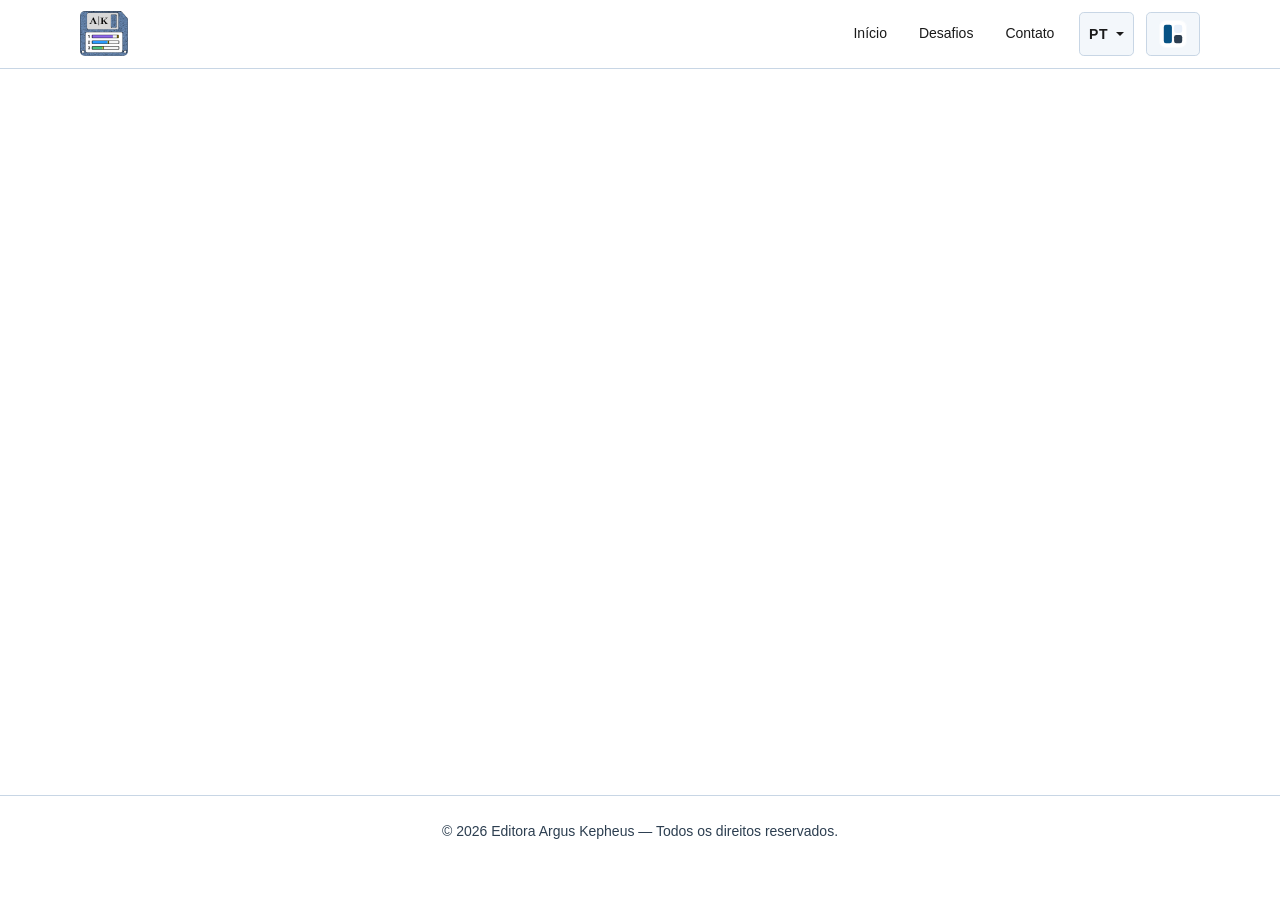
<file: index.html>
<!DOCTYPE html>
<html lang="pt-BR"> <!-- Updated dynamically at runtime -->
    <head>
        <meta charset="UTF-8">
        <meta name="viewport" content="width=device-width, initial-scale=1.0, viewport-fit=cover">
        <title>A|K</title> <!-- Replaced dynamically at runtime -->

        <!-- Favicons -->
        <link rel="icon" href="images/favicon.ico?v=20260930-3" sizes="any">
        <link rel="icon" type="image/png" sizes="32x32" href="images/favicon-32.png?v=20260930-3">
        <link rel="icon" type="image/png" sizes="192x192" href="images/favicon-192.png?v=20260930-3">
        <link rel="apple-touch-icon" sizes="180x180" href="images/apple-touch-icon.png?v=20260930-3">

        <!-- PWA manifest ("Add to Home Screen") -->
        <link rel="manifest" href="manifest.json">
        <meta name="theme-color" content="#075284">

        <!-- Warm up the contact form's endpoints ahead of submit (DNS + TLS
             handshake only; no request is sent until the user submits). -->
        <link rel="preconnect" href="https://formspree.io" crossorigin>
        <link rel="dns-prefetch" href="https://formspree.io">
        <link rel="preconnect" href="https://forminit.com" crossorigin>
        <link rel="dns-prefetch" href="https://forminit.com">

        <!-- Page styles -->
        <link rel="stylesheet" href="assets/style-MDHGEJQD.css">
        
        <!-- SEO metadata -->
        <meta name="description" content="Portal público de competições acadêmicas organizadas pela Editora Argus Kepheus, com foco em computação científica reprodutível."> <!-- Extended dynamically at runtime -->
        <meta property="og:title" content="Argus Kepheus — Competições Computacionais"> <!-- Social sharing title -->
        <meta property="og:description" content="Desafios reprodutíveis de computação científica, precisão numérica e desempenho."> <!-- Extended dynamically at runtime -->
        <meta property="og:type" content="website">
        <meta property="og:url" content="https://cps.arguskepheus.com.br/">
        <meta property="og:site_name" content="Argus Kepheus Competitions">
        <meta property="og:locale" content="pt_BR">
        <meta property="og:image" content="https://cps.arguskepheus.com.br/og-competitions.png">
        <meta property="og:image:secure_url" content="https://cps.arguskepheus.com.br/og-competitions.png">
        <meta property="og:image:type" content="image/png">
        <meta property="og:image:width" content="400">
        <meta property="og:image:height" content="384">
        <meta property="og:image:alt" content="Disquete azul translúcido com as iniciais AK e três barras de progresso coloridas.">
        <meta name="twitter:card" content="summary">
        <meta name="twitter:title" content="Argus Kepheus — Competições Computacionais">
        <meta name="twitter:description" content="Desafios reprodutíveis de computação científica, precisão numérica e desempenho.">
        <meta name="twitter:image" content="https://cps.arguskepheus.com.br/og-competitions.png">
        <meta name="twitter:image:alt" content="Disquete azul translúcido com as iniciais AK e três barras de progresso coloridas.">
        <link rel="canonical" href="https://cps.arguskepheus.com.br/"> <!-- Updated dynamically at runtime -->
        <meta http-equiv="Content-Security-Policy" content="default-src 'self'; script-src 'self'; style-src 'self'; img-src 'self' data:; connect-src 'self' https://formspree.io https://forminit.com; form-action 'self' https://formspree.io https://forminit.com; worker-src 'self'; base-uri 'self'; object-src 'none';">
    </head>

    <body id="top">
        <a href="#main-content" class="skip-link" data-i18n="aria.skipToContent">Pular para o conteúdo</a>

        <!-- Dynamic header mount point -->
        <div id="header-placeholder"></div>

        <!-- Main page content -->
        <main class="content" id="main-content">
            <!-- Loading indicator -->
            <div class="loading" id="loading-indicator" data-i18n="ui.loading">Carregando...</div>
        </main>

        <!-- Dynamic footer mount point -->
        <div id="footer-placeholder"></div>

        <!-- Component bootstrap -->
        <script type="module" src="assets/app-AHIV7DQA.js"></script>
        
        <!-- Main module script -->
        <script type="module" src="assets/app-7JD342QN.js"></script>
    </body>
</html>
</file>
<file: assets/style-MDHGEJQD.css>
:root,:root[data-palette=light]{color-scheme:light;--color-background: #ffffff;--color-surface: #f3f7fb;--color-surface-muted: #e8f0fa;--color-text-primary: #1a1a1a;--color-text-secondary: #2c3e50;--color-primary: #075284;--color-primary-hover: #063f66;--color-on-primary: #ffffff;--color-border: #c8d6e5;--color-shadow: rgba(2, 35, 66, .16);--color-link: #0044cc;--color-link-hover: #002288;--color-danger: #c62828;--color-danger-surface: #ffebee;--color-danger-border: #ffcdd2;--color-info: #245ba7;--color-success: #257a4a;--console-background: #f6f8fb;--console-surface: #ffffff;--console-foreground: #10202e;--console-muted: #56697a;--console-green: #257a4a;--console-cyan: #075284;--console-blue: #0044cc;--console-yellow: #8a5a00;--console-red: #b3261e;--console-magenta: #6f42a6;--console-border: #b9cddc}:root[data-palette=dark]{color-scheme:dark;--color-background: #121212;--color-surface: #1d2630;--color-surface-muted: #243241;--color-text-primary: #f2f5f7;--color-text-secondary: #cbd7e3;--color-primary: #2f6ea6;--color-primary-hover: #3f82bf;--color-on-primary: #ffffff;--color-border: #3a4a5a;--color-shadow: rgba(0, 0, 0, .45);--color-link: #ffd966;--color-link-hover: #ffe799;--color-danger: #ffb4ab;--color-danger-surface: #3b1512;--color-danger-border: #7c2f29;--color-info: #8ecaff;--color-success: #7edba5;--console-background: #0f1419;--console-surface: #151b22;--console-foreground: #f2f5f7;--console-muted: #9eabb8;--console-green: #7edba5;--console-cyan: #8ecaff;--console-blue: #79c0ff;--console-yellow: #ffd966;--console-red: #ffb4ab;--console-magenta: #d2a8ff;--console-border: #3a4a5a}@media(forced-colors:active){:root,:root[data-palette]{--color-background: Canvas;--color-surface: Canvas;--color-surface-muted: ButtonFace;--color-text-primary: CanvasText;--color-text-secondary: CanvasText;--color-primary: Highlight;--color-primary-hover: Highlight;--color-on-primary: HighlightText;--color-border: ButtonBorder;--color-shadow: transparent;--color-link: LinkText;--color-link-hover: LinkText;--color-danger: Mark;--color-danger-surface: Canvas;--color-danger-border: Mark;--color-info: Highlight;--color-success: Highlight;--console-background: Canvas;--console-surface: Canvas;--console-foreground: CanvasText;--console-muted: CanvasText;--console-green: CanvasText;--console-cyan: CanvasText;--console-blue: LinkText;--console-yellow: CanvasText;--console-red: Mark;--console-magenta: CanvasText;--console-border: ButtonBorder}}:root{--cor-primaria: var(--color-primary);--cor-secundaria: var(--color-text-secondary);--cor-hover: var(--color-surface-muted);--cor-hover-light: var(--color-surface);--cor-hover-dark: var(--color-primary-hover);--cor-ativa: var(--color-primary);--cor-texto: var(--color-text-primary);--cor-fundo: var(--color-background);--cor-destaque: var(--color-primary-hover);--cor-link: var(--color-link);--cor-link-hover: var(--color-link-hover);--cor-branco: var(--color-on-primary);--cor-texto-claro: var(--color-on-primary);--cor-shadow: var(--color-shadow);--cor-borda: var(--color-border);--fonte-base: 1.75rem;--fonte-pequena: 1.4rem;--fonte-media: 1.8rem;--fonte-grande: 2.4rem;--fonte-serifa: "AK Serif", "CMU Serif", "Latin Modern Roman", "Noto Serif", "Times New Roman", serif;--fonte-sans: "AK Sans", "CMU Sans Serif", "Latin Modern Sans", "Noto Sans", "Helvetica Neue", Arial, sans-serif;--fonte-console: "Cascadia Mono", "Cascadia Code", "JetBrains Mono", "SFMono-Regular", Consolas, "Liberation Mono", monospace;--fonte-primaria: var(--fonte-serifa);--fonte-secundaria: var(--fonte-sans);--largura-texto: 72ch;--espacamento-base: 1rem;--espacamento-pequeno: .3rem;--espacamento-grande: 2rem;--transicao-rapida: .2s ease-in-out}*{margin:0%;padding:0;box-sizing:border-box;border:0 solid transparent}html{font-size:80%;scroll-behavior:smooth;-webkit-text-size-adjust:100%}body{font-size:var(--fonte-base);line-height:1.6;background-color:var(--cor-fundo);color:var(--cor-texto);font-family:var(--fonte-primaria);min-height:100vh;display:flex;flex-direction:column;margin:0;padding:0}@media(hover:hover){a:hover{text-decoration:underline}}body{font-family:var(--fonte-primaria);font-size:var(--fonte-base);line-height:1.62;font-kerning:normal;font-feature-settings:"kern","liga";text-rendering:optimizeLegibility}h1,h2,h3{color:var(--color-text-primary);font-family:var(--fonte-serifa);font-weight:700;margin-bottom:var(--espacamento-base);line-height:1.18;overflow-wrap:break-word;text-wrap:balance}h1{font-size:clamp(3rem,5vw,4.8rem)}h2{font-size:clamp(2.3rem,3vw,3.1rem)}h3{font-size:2.05rem}p,li{margin-bottom:var(--espacamento-base);overflow-wrap:break-word}.site-nav,button,input,textarea,select,.btn,.field-hint,.form-status{font-family:var(--fonte-sans)}code,pre,kbd,samp,.console-panel,.machine-value,.file-input-filename{font-family:var(--fonte-console);font-variant-ligatures:none}code{padding:.08em .3em;border:1px solid var(--console-border);border-radius:3px;background:var(--console-background);color:var(--console-foreground)}pre{overflow-x:auto;padding:1rem;border:1px solid var(--console-border);border-radius:4px;background:var(--console-background);color:var(--console-foreground)}pre code{padding:0;border:0;background:transparent}a{color:var(--cor-link);text-decoration-thickness:1px;text-underline-offset:.18em;transition:color var(--transicao-rapida)}a:hover{color:var(--cor-link-hover)}strong,b{font-weight:700}em,i{font-style:italic}.inline-code{padding:.08em .32em;border:1px solid color-mix(in srgb,var(--color-border) 72%,transparent);border-radius:.24em;background:var(--console-surface);color:var(--console-foreground);font-family:var(--fonte-console);font-size:.92em;white-space:break-spaces}.inline-math{display:inline-block;margin-inline:.08em;color:var(--color-text-primary);font-family:var(--fonte-serifa);font-size:1.04em;vertical-align:-.08em}.public-note{margin:1.2rem 0;padding:.9rem 1.1rem;border-inline-start:3px solid var(--console-cyan);background:var(--color-surface-muted);color:var(--color-text-secondary)}.public-note p{margin:0}q{quotes:"\201c" "\201d" "\2018" "\2019"}.site-header{background-color:var(--cor-primaria);color:var(--cor-branco);padding:var(--espacamento-pequeno) var(--espacamento-base);padding-top:calc(var(--espacamento-pequeno) + env(safe-area-inset-top,0px));padding-left:calc(var(--espacamento-base) + env(safe-area-inset-left,0px));padding-right:calc(var(--espacamento-base) + env(safe-area-inset-right,0px));position:fixed;top:0;inset-inline:0;z-index:1000;box-shadow:0 2px 4px var(--cor-shadow)}.header-content{width:100%;max-width:1680px;margin:0 auto;padding:0 var(--espacamento-base);display:grid;grid-template-columns:1fr auto auto;align-items:center;gap:var(--espacamento-base)}@media(max-width:768px){.header-content{grid-template-columns:auto minmax(0,1fr) auto auto}.hamburger{grid-column:1;grid-row:1}.lang-switcher{grid-column:3;grid-row:1}.palette-switcher{grid-column:4;grid-row:1}.site-nav{grid-column:1 / -1;grid-row:2;width:100%}.site-nav ul.show{display:flex;flex-direction:column;width:100%;background-color:var(--cor-primaria);position:absolute;top:100%;inset-inline-start:0;z-index:100;padding:var(--espacamento-base);padding-left:calc(var(--espacamento-base) + env(safe-area-inset-left,0px));padding-right:calc(var(--espacamento-base) + env(safe-area-inset-right,0px));padding-bottom:calc(var(--espacamento-base) + env(safe-area-inset-bottom,0px));box-shadow:0 4px 6px var(--cor-shadow)}}.hidden{display:none}.site-nav ul{display:flex;list-style:none;margin-top:12px;gap:var(--espacamento-base);flex-wrap:wrap;justify-content:end;align-items:flex-start}.site-nav ul li a,.nav-link{background:var(--cor-ativa);color:var(--cor-branco);text-decoration:none;padding:var(--espacamento-pequeno) var(--espacamento-base);border-radius:4px;transition:background-color var(--transicao-rapida);will-change:background-color}.site-nav ul li a:hover,.nav-link:hover{background-color:var(--cor-hover-dark)}.site-nav ul li a.active,.nav-link.active{background-color:var(--cor-destaque)}.hamburger{display:none;cursor:pointer;background:none;border:none;color:var(--cor-branco);font-size:var(--fonte-grande);padding:var(--espacamento-pequeno)}.publicacoes-page .publications-list{margin-top:var(--espacamento-grande)}.publication-filters{margin-top:var(--espacamento-grande);margin-bottom:var(--espacamento-base)}.publication-filter-title{font-size:var(--fonte-media);margin-bottom:var(--espacamento-pequeno)}.publication-filter-options{display:flex;flex-wrap:wrap;gap:var(--espacamento-pequeno)}.publication-filter-options .filter-btn{border:1px solid var(--color-border);border-radius:4px;padding:.45rem .8rem;background-color:var(--color-surface);color:var(--color-text-primary);cursor:pointer}.publication-filter-options .filter-btn.active,.publication-filter-options .filter-btn[aria-pressed=true]{border-color:var(--color-primary);background-color:var(--color-primary);color:var(--color-on-primary)}.project-filters{margin-top:var(--espacamento-grande);margin-bottom:var(--espacamento-base)}.project-filter-title{font-size:var(--fonte-media);margin-bottom:var(--espacamento-pequeno)}.project-filter-options{display:flex;flex-wrap:wrap;gap:var(--espacamento-pequeno)}.project-filter-options .filter-btn{border:1px solid var(--color-border);border-radius:4px;padding:.45rem .8rem;background-color:var(--color-surface);color:var(--color-text-primary);cursor:pointer}.project-filter-options .filter-btn.active,.project-filter-options .filter-btn[aria-pressed=true]{border-color:var(--color-primary);background-color:var(--color-primary);color:var(--color-on-primary)}.project-detail-back{margin-bottom:var(--espacamento-base)}.project-detail-section{margin-top:var(--espacamento-base)}.publication-item{margin-bottom:var(--espacamento-grande);padding-bottom:var(--espacamento-base);border-bottom:1px solid var(--color-border)}.publication-meta{font-style:italic;color:var(--cor-secundaria);margin-bottom:var(--espacamento-pequeno)}.publication-identifiers{color:var(--color-text-secondary);margin-bottom:var(--espacamento-pequeno);font-size:.95rem}.publication-authors{font-weight:700;margin-bottom:var(--espacamento-pequeno)}.expand-button{margin-top:var(--espacamento-pequeno)}.contato-page .contact-info,.contato-page .contact-forms{margin-top:var(--espacamento-grande);margin-bottom:var(--espacamento-grande)}.contact-section{border:1px solid var(--color-border);border-radius:4px;margin-bottom:var(--espacamento-base);background-color:var(--color-surface)}.contact-section summary{cursor:pointer;padding:var(--espacamento-base);font-weight:700;font-size:1.2rem;color:var(--color-text-primary);list-style:none;display:flex;align-items:center;justify-content:space-between;transition:background-color var(--transicao-rapida)}.contact-section summary::-webkit-details-marker{display:none}.contact-section summary:after{content:"+";font-size:1.6rem;line-height:1;color:var(--color-primary);transition:transform var(--transicao-rapida)}.contact-section[open] summary:after{transform:rotate(45deg)}.contact-section summary:hover{background-color:var(--color-surface-muted)}.contact-section summary:focus-visible{outline:3px solid var(--cor-ativa);outline-offset:-3px}.contact-section .contact-form{padding:0 var(--espacamento-base) var(--espacamento-base)}.form-group{margin-bottom:var(--espacamento-base)}.form-group label{display:block;margin-bottom:var(--espacamento-pequeno);font-weight:700}.form-group input:not([type=checkbox]):not([type=file]),.form-group textarea{width:100%;padding:var(--espacamento-base);border:1px solid var(--color-border);border-radius:4px;background-color:var(--color-background);color:var(--color-text-primary)}.checkbox-container{display:flex;align-items:center;gap:var(--espacamento-pequeno)}.checkbox-container input[type=checkbox]{flex-shrink:0}.checkbox-container label{margin-bottom:0}.form-group textarea{resize:vertical}.file-input{display:flex;align-items:center;flex-wrap:wrap;gap:var(--espacamento-base)}.file-input-native{position:absolute;width:1px;height:1px;padding:0;margin:-1px;overflow:hidden;clip:rect(0,0,0,0);white-space:nowrap;border:0}.file-input-trigger{display:inline-block;width:auto;margin:0;padding:var(--espacamento-pequeno) var(--espacamento-base);border:1px solid var(--color-border);border-radius:4px;background-color:var(--color-background);color:var(--color-text-primary);font-weight:400;cursor:pointer}.file-input-trigger:hover{background-color:var(--color-border)}.file-input-native:focus-visible+.file-input-trigger{outline:3px solid var(--cor-ativa);outline-offset:2px}.file-input-filename{color:var(--color-text-secondary);font-size:.9rem;word-break:break-all}.field-hint{margin-top:var(--espacamento-pequeno);color:var(--color-text-secondary);font-size:.85rem}.form-status.hidden{display:none}.privacy-link{color:var(--cor-primaria);text-decoration:underline;font-weight:500;transition:color .2s ease}.privacy-link:hover,.privacy-link:focus{color:var(--cor-hover-dark);text-decoration:none}.privacy-policy-page{max-width:800px;margin:0 auto;padding:2rem 1rem}.privacy-policy-page h1{margin-bottom:1rem;text-align:center}.privacy-policy-page .page-description{color:var(--color-text-secondary);font-size:1.1rem;margin-top:1rem;margin-bottom:2rem;text-align:center}.privacy-section{margin-bottom:2rem}.privacy-section h2{color:var(--color-text-primary);margin-bottom:1rem;padding-bottom:.5rem;border-bottom:1px solid var(--color-border)}.privacy-section h3{color:var(--color-text-secondary);margin:1.5rem 0 .75rem;font-size:1.2rem}.privacy-section p{line-height:1.6;margin-bottom:1rem}.privacy-policy-page .button-container{margin-top:3rem;margin-bottom:2rem;padding-top:1rem;border-top:1px solid var(--color-border);display:flex;justify-content:center}.privacy-policy-page .button-container .btn{padding:.5rem 1.5rem}.resume-hero{display:grid;grid-template-columns:minmax(0,1fr);gap:var(--espacamento-grande);align-items:start;margin-bottom:var(--espacamento-grande);padding-bottom:var(--espacamento-base);border-bottom:1px solid var(--color-border)}.resume-hero h1{margin-bottom:var(--espacamento-pequeno)}.resume-subtitle{max-width:70ch;color:var(--cor-secundaria);font-size:1.8rem}.resume-section{margin-bottom:var(--espacamento-grande)}.resume-section h2{margin-top:var(--espacamento-grande);padding-bottom:var(--espacamento-pequeno);border-bottom:1px solid var(--color-border)}.resume-summary{padding:var(--espacamento-base);border-radius:6px;background-color:var(--color-surface);color:var(--color-text-primary);box-shadow:0 1px 4px var(--color-shadow)}.timeline{display:grid;gap:var(--espacamento-base)}.timeline-item{display:grid;grid-template-columns:12rem minmax(0,1fr);gap:var(--espacamento-base);padding:var(--espacamento-base);border-inline-start:4px solid var(--color-primary);background-color:var(--color-background);box-shadow:0 1px 4px var(--color-shadow)}.timeline-date{color:var(--cor-secundaria);font-weight:700}.timeline-content h3{margin-bottom:var(--espacamento-pequeno)}.timeline-institution{color:var(--cor-secundaria)}.resume-link-list{margin-top:var(--espacamento-pequeno);padding-inline-start:1.4em}.resume-card-list{display:grid;grid-template-columns:repeat(auto-fit,minmax(260px,1fr));gap:var(--espacamento-base)}.resume-card,.skill-item-text,.project-card,.publication-item{border-radius:6px}.resume-card{padding:var(--espacamento-base);background-color:var(--color-surface);color:var(--color-text-primary);box-shadow:0 1px 4px var(--color-shadow)}.resume-actions{margin-top:var(--espacamento-grande)}.section-description,.project-context{color:var(--cor-secundaria);font-style:italic}.skill-item-text{padding:var(--espacamento-base);background-color:var(--color-surface);color:var(--color-text-primary);box-shadow:0 1px 4px var(--color-shadow)}.tag-list{display:flex;flex-wrap:wrap;gap:var(--espacamento-pequeno);list-style:none;padding:0;margin:var(--espacamento-base) 0}.tag-list li{padding:.25rem .7rem;border-radius:999px;background-color:var(--color-surface-muted);color:var(--color-text-primary);font-size:var(--fonte-pequena)}.projects-grid{display:grid;grid-template-columns:repeat(auto-fit,minmax(260px,1fr));gap:var(--espacamento-base)}.project-card{padding:var(--espacamento-base);background-color:var(--color-surface);color:var(--color-text-primary);box-shadow:0 1px 4px var(--color-shadow)}.project-thumbnail{margin-bottom:var(--espacamento-base);border-radius:6px;overflow:hidden}.project-thumbnail img{display:block;width:100%;height:auto;aspect-ratio:1 / 1;object-fit:cover}.project-thumbnail-detail{max-width:320px}.publication-links,.project-links,.contact-buttons{margin-top:var(--espacamento-base)}.contact-buttons{margin-bottom:var(--espacamento-grande)}@media(max-width:768px){.resume-hero,.timeline-item{grid-template-columns:1fr}}.challenges-page .page-description,.challenge-page .page-description{color:var(--color-text-secondary);font-size:1.05rem}.challenge-grid,.challenge-edition-list{display:grid;grid-template-columns:repeat(auto-fit,minmax(260px,1fr));gap:var(--espacamento-base);margin-top:var(--espacamento-grande)}.challenge-card,.challenge-edition-card{padding:var(--espacamento-base);background-color:var(--color-surface);color:var(--color-text-primary);border:1px solid var(--color-border);border-radius:6px}.challenge-section{margin-top:var(--espacamento-grande)}.challenge-category-list>div{margin-bottom:var(--espacamento-base)}.challenge-category-list dt{font-weight:700}.challenge-category-list dd{margin-inline-start:0}.edition-page .edition-breadcrumb{display:flex;flex-wrap:wrap;gap:.45rem;align-items:center;margin-bottom:var(--espacamento-base);color:var(--color-text-secondary)}.edition-page .edition-meta{color:var(--color-text-secondary);margin-bottom:var(--espacamento-grande)}.edition-section{padding-top:var(--espacamento-pequeno);border-top:1px solid var(--color-border)}.edition-document{margin-bottom:var(--espacamento-grande)}.edition-facts{display:grid;grid-template-columns:repeat(auto-fit,minmax(220px,1fr));gap:var(--espacamento-base)}.edition-facts>div{padding:var(--espacamento-base);border:1px solid var(--color-border);border-radius:6px;background-color:var(--color-surface)}.edition-facts dt{font-weight:700;margin-bottom:var(--espacamento-pequeno)}.edition-facts dd{margin-inline-start:0}.table-scroll{overflow-x:auto}.edition-ranking{width:100%;border-collapse:collapse}.edition-ranking th,.edition-ranking td{padding:.65rem;text-align:start;border-bottom:1px solid var(--color-border)}.pilot-banner{border:2px solid var(--color-primary);padding:var(--espacamento-base);margin-bottom:var(--espacamento-grande);background:var(--color-surface)}.pilot-banner strong{letter-spacing:.05em}.pilot-document{margin-top:var(--espacamento-grande)}.home-hero{display:grid;grid-template-columns:minmax(0,1fr);gap:clamp(2rem,5vw,5rem);align-items:center;max-width:82rem;margin-bottom:4rem}.home-kicker{margin-bottom:.6rem;color:var(--color-text-secondary);font-family:var(--fonte-sans);font-size:var(--fonte-pequena);font-variant-caps:all-small-caps;letter-spacing:.08em}.home-lede{max-width:var(--largura-texto);font-size:1.12em;color:var(--color-text-secondary)}.home-status-note{max-width:var(--largura-texto);margin-top:var(--espacamento-base);padding:var(--espacamento-base);border-inline-start:3px solid var(--console-cyan);background:var(--color-surface-muted)}.home-hero-copy,.home-console,.home-page .highlights-section{transform:translateY(12px);transition:transform .42s ease}.home-hero-copy.animate-in,.home-console.animate-in,.home-page .highlights-section.animate-in{transform:translateY(0)}.home-console{min-width:0}.home-page .highlight-card{border:1px solid var(--color-border);box-shadow:none}.challenge-pilot-section .challenge-edition-card{max-width:68rem}.pilot-banner{border-color:var(--console-cyan);background:var(--console-surface)}.pilot-banner strong{color:var(--console-cyan);font-family:var(--fonte-console)}.pilot-submission{margin-top:3rem;padding-top:2rem;border-top:1px solid var(--color-border)}.pilot-form-grid,.pilot-files-grid{display:grid;grid-template-columns:repeat(2,minmax(0,1fr));gap:var(--espacamento-base)}.pilot-file-card{padding:var(--espacamento-base);border:1px solid var(--console-border);border-radius:4px;background:var(--console-surface)}.pilot-file-card input[type=file]{display:block;width:100%;margin-top:.6rem;color:var(--color-text-primary);font-family:var(--fonte-console)}.submission-preflight{margin:1.5rem 0}.submission-preflight[data-preflight=passed]{border-color:var(--console-green)}.submission-preflight[data-preflight=failed]{border-color:var(--console-yellow)}.contact-submission-note{max-width:var(--largura-texto);padding:var(--espacamento-base);border-inline-start:3px solid var(--console-cyan);background:var(--color-surface-muted)}@media(max-width:800px){.home-hero,.pilot-form-grid,.pilot-files-grid{grid-template-columns:1fr}}.challenge-card-planned{opacity:.68;border-style:dashed}.challenge-state{margin-bottom:.4rem;color:var(--color-text-secondary);font-family:var(--fonte-console);font-size:var(--fonte-pequena);text-transform:uppercase;letter-spacing:.06em}.btn.is-disabled,.btn.is-disabled:hover{cursor:not-allowed;pointer-events:none;opacity:.62;transform:none;box-shadow:none;background:var(--color-surface-muted);border-color:var(--color-border);color:var(--color-text-secondary)}.challenge-language-list{display:flex;flex-wrap:wrap;gap:.65rem;padding:0;list-style:none}.challenge-language{display:inline-flex;align-items:baseline;gap:.45rem;margin:0;padding:.55rem .75rem;border:1px solid var(--color-border);border-radius:4px;font-family:var(--fonte-console)}.challenge-language small{font-size:.78em;color:var(--color-text-secondary)}.challenge-language.is-enabled{border-color:var(--console-green);background:var(--console-surface)}.challenge-language.is-enabled .challenge-language-indicator{color:var(--console-green)}.challenge-language.is-disabled{opacity:.55;border-style:dashed;background:var(--color-surface-muted)}.pilot-document pre{border-inline-start:3px solid var(--console-cyan);box-shadow:inset 0 0 0 1px color-mix(in srgb,var(--console-border) 40%,transparent)}.pilot-summary,.pilot-flow,.pilot-guide-nav{margin-block:var(--espacamento-grande)}.pilot-summary-grid{display:grid;grid-template-columns:repeat(2,minmax(0,1fr));gap:var(--espacamento-base);margin:0}.pilot-summary-item{min-width:0;padding:var(--espacamento-base);border:1px solid var(--color-border);border-radius:4px;background:var(--color-surface-muted)}.pilot-summary-item dt{margin-bottom:.35rem;color:var(--color-text-secondary);font-family:var(--fonte-sans);font-size:var(--fonte-pequena);font-weight:700;letter-spacing:.04em;text-transform:uppercase}.pilot-summary-item dd{margin:0}.pilot-summary-item code{white-space:normal;overflow-wrap:anywhere}.pilot-flow-list{display:grid;gap:.65rem;padding-inline-start:1.5rem}.pilot-guide-nav ul{display:flex;flex-wrap:wrap;gap:.65rem;margin:0;padding:0;list-style:none}.pilot-guide-nav a{display:inline-block;padding:.45rem .7rem;border:1px solid var(--color-border);border-radius:4px;background:var(--color-surface-muted);font-family:var(--fonte-sans);text-decoration:none}.pilot-guide-nav a:hover,.pilot-guide-nav a:focus-visible{border-color:var(--color-primary)}.pilot-quick-actions{display:flex;flex-wrap:wrap;gap:var(--espacamento-pequeno);margin:var(--espacamento-grande) 0}.pilot-quick-actions .btn{margin:0}.pilot-quick-actions-after-guide{padding-top:var(--espacamento-base);border-top:1px solid var(--color-border)}.pilot-validation-boundary{margin:var(--espacamento-grande) 0 var(--espacamento-base);padding:var(--espacamento-base);border:1px solid var(--color-border);border-radius:4px;background:var(--color-surface-muted)}.pilot-validation-boundary h3{margin-top:0}.pilot-validation-grid{display:grid;grid-template-columns:repeat(2,minmax(0,1fr));gap:var(--espacamento-base)}.pilot-validation-card{padding:var(--espacamento-base);border-inline-start:3px solid var(--console-cyan);background:var(--color-surface)}.pilot-validation-authoritative{border-inline-start-color:var(--console-yellow)}.pilot-validation-card strong{display:block;margin-bottom:.55rem;font-family:var(--fonte-sans)}.pilot-validation-card p{margin-bottom:0}@media(max-width:800px){.pilot-summary-grid,.pilot-validation-grid{grid-template-columns:1fr}.pilot-guide-nav ul,.pilot-quick-actions{display:grid;grid-template-columns:1fr}.pilot-guide-nav a,.pilot-quick-actions .btn{width:100%}}.console-panel{padding:1.2rem 1.4rem;border:1px solid var(--console-border);border-radius:4px;background:var(--console-background);color:var(--console-foreground);box-shadow:0 1rem 2.5rem var(--color-shadow);line-height:1.55}.console-panel p,.console-panel li{margin:0}.console-line{display:grid;grid-template-columns:minmax(8rem,auto) minmax(0,1fr);gap:1rem;margin-top:.45rem}.console-prompt,.console-key{color:var(--console-green)}.console-command{color:var(--console-cyan)}.console-value{color:var(--console-blue)}.console-warning{color:var(--console-yellow)}.console-error{color:var(--console-red)}.console-meta{color:var(--console-muted)}.machine-card{border-inline-start:3px solid var(--console-cyan);background:var(--console-surface)}.lang-switcher{position:relative;margin-block:0;margin-inline-start:auto;margin-inline-end:0;padding:0;display:flex;justify-content:flex-end;align-items:center}.lang-toggle{width:5.6rem;height:3.6rem;display:inline-flex;align-items:center;justify-content:center;gap:.45rem;padding:.35rem .55rem;border:1px solid color-mix(in srgb,var(--color-on-primary) 28%,transparent);border-radius:var(--espacamento-pequeno);background:color-mix(in srgb,var(--color-on-primary) 8%,transparent);color:var(--color-on-primary);cursor:pointer;transition:background-color var(--transicao-rapida),border-color var(--transicao-rapida)}.lang-toggle:hover,.lang-toggle[aria-expanded=true]{background-color:var(--cor-shadow);border-color:color-mix(in srgb,var(--color-on-primary) 45%,transparent)}.lang-toggle-arrow{width:0;height:0;border-inline-start:.4rem solid transparent;border-inline-end:.4rem solid transparent;border-top:.5rem solid currentColor;color:var(--cor-texto-claro);transition:transform var(--transicao-rapida)}.lang-toggle[aria-expanded=true] .lang-toggle-arrow{transform:rotate(180deg)}.lang-options{position:absolute;top:calc(100% + .45rem);inset-inline-start:50%;inset-inline-end:auto;transform:translate(var(--popover-center-shift, -50%));z-index:250;display:none;grid-template-columns:4rem;gap:.35rem;padding:.45rem;border-radius:var(--espacamento-pequeno);background:var(--cor-secundaria);color:var(--color-background);box-shadow:0 .8rem 1.6rem var(--cor-shadow)}.lang-switcher.open .lang-options{display:grid}[dir=rtl] .lang-options{--popover-center-shift: 50%}.lang-btn{width:4rem;height:3.2rem;background:none;border:1px solid transparent;color:inherit;cursor:pointer;margin:0;padding:.25rem;display:flex;align-items:center;justify-content:center;border-radius:var(--espacamento-pequeno);transition:background-color var(--transicao-rapida),border-color var(--transicao-rapida),opacity var(--transicao-rapida);will-change:background-color;opacity:.7}.lang-btn:hover,.lang-btn:focus-visible{background-color:var(--cor-shadow);opacity:1}.lang-btn.active{border-color:color-mix(in srgb,var(--color-on-primary) 60%,transparent);opacity:1}.lang-btn[hidden]{display:none}.lang-badge{margin:0;padding:0;display:inline-block;font-size:1.3rem;font-weight:600;letter-spacing:.04em;line-height:1;color:currentColor;transition:transform var(--transicao-rapida);will-change:transform}.current-lang-badge{font-size:1.4rem}.lang-btn:hover .lang-badge{transform:scale(1.08)}.palette-switcher{position:relative;margin:0;padding:0;display:flex;justify-content:flex-end;align-items:center}.palette-toggle{width:3.6rem;height:3.6rem;display:inline-flex;align-items:center;justify-content:center;padding:.35rem;border:1px solid color-mix(in srgb,var(--color-on-primary) 28%,transparent);border-radius:var(--espacamento-pequeno);background:color-mix(in srgb,var(--color-on-primary) 8%,transparent);cursor:pointer;transition:background-color var(--transicao-rapida),border-color var(--transicao-rapida),transform var(--transicao-rapida)}.palette-toggle:hover,.palette-toggle:focus-visible{background-color:var(--color-shadow);border-color:color-mix(in srgb,var(--color-on-primary) 45%,transparent)}.palette-toggle:active{transform:translateY(1px)}.palette-icon{width:2.4rem;height:2.4rem;display:block;object-fit:cover;border-radius:.35rem;outline:1px solid color-mix(in srgb,var(--color-on-primary) 40%,transparent)}.site-footer{background-color:var(--cor-primaria);color:var(--cor-branco);padding:var(--espacamento-grande) 0;padding-bottom:calc(var(--espacamento-grande) + env(safe-area-inset-bottom,0px));margin-top:auto}.footer-content{max-width:1200px;margin:0 auto;padding:0 var(--espacamento-grande);display:flex;flex-wrap:wrap;justify-content:space-between}.footer-section{flex:1;min-width:250px;margin-bottom:var(--espacamento-grande)}.footer-section h3{color:var(--cor-branco);margin-bottom:var(--espacamento-base);font-size:1.8rem;border-bottom:1px solid color-mix(in srgb,var(--color-on-primary) 20%,transparent);padding-bottom:var(--espacamento-pequeno)}.social-links{display:flex;flex-direction:column}.social-links a{color:var(--cor-branco);text-decoration:none;margin-bottom:var(--espacamento-pequeno);transition:color var(--transicao-rapida);opacity:.8}.social-links a:hover{opacity:1;text-decoration:underline}.copyright{width:100%;text-align:center;margin-top:var(--espacamento-grande);font-size:var(--fonte-pequena);opacity:.8;border-top:1px solid color-mix(in srgb,var(--color-on-primary) 10%,transparent);padding-top:var(--espacamento-base)}@media(max-width:768px){.footer-content{flex-direction:column;padding:0 var(--espacamento-base)}.footer-section{margin-bottom:var(--espacamento-base)}}.content{flex:1;padding:var(--espacamento-grande);max-width:1200px;margin:0 auto;margin-top:var(--header-height, 0px);width:100%}.page-container{margin-bottom:var(--espacamento-grande)}.loading{display:flex;justify-content:center;align-items:center;height:200px;font-size:var(--fonte-grande);color:var(--cor-secundaria)}.error-container{text-align:center;padding:var(--espacamento-grande)}.error-message{background-color:var(--color-danger-surface);border:1px solid var(--color-danger-border);border-radius:4px;padding:var(--espacamento-grande);margin:var(--espacamento-grande) 0}.error-message h2{color:var(--color-danger)}.btn{display:inline-block;padding:var(--espacamento-base) var(--espacamento-grande);border-radius:4px;text-decoration:none;font-weight:700;cursor:pointer;transition:background-color var(--transicao-rapida),color var(--transicao-rapida),transform var(--transicao-rapida),box-shadow var(--transicao-rapida);margin-inline-end:var(--espacamento-base);margin-bottom:var(--espacamento-base)}.btn:hover{transform:translateY(-2px);box-shadow:0 4px 8px var(--cor-shadow)}.btn.primary{background-color:var(--cor-primaria);color:var(--cor-branco)}.btn.primary:hover{background-color:var(--cor-ativa)}.btn.secondary{background-color:var(--cor-secundaria);color:var(--cor-branco)}.btn.secondary:hover{background-color:var(--cor-hover-dark)}.btn.outline{background-color:transparent;border:1px solid var(--cor-primaria);color:var(--cor-primaria)}.btn.outline:hover{background-color:var(--cor-hover-light)}@media(prefers-reduced-motion:reduce){html{scroll-behavior:auto}*{transition:none!important;animation:none!important}}.sr-only{position:absolute;width:1px;height:1px;padding:0;margin:-1px;overflow:hidden;clip:rect(0,0,0,0);white-space:nowrap;border:0}:focus-visible{outline:3px solid var(--cor-ativa);outline-offset:2px}.skip-link{position:absolute;top:-48px;inset-inline-start:12px;z-index:1000;padding:8px 12px;border-radius:4px;background-color:var(--cor-primaria);color:var(--cor-branco);text-decoration:none}.skip-link:focus{top:12px}@media(forced-colors:active){.btn{border:1px solid ButtonText}a{text-decoration:underline}.lang-btn.active{border:2px solid ButtonText}}@media(max-width:60em){html.menu-open,body.menu-open{overflow:hidden;overscroll-behavior:none}.header-content{grid-template-columns:auto minmax(0,1fr) auto auto;justify-content:start;gap:var(--espacamento-base)}.hamburger{display:block;grid-column:1;grid-row:1;margin-inline-start:var(--espacamento-base)}.lang-switcher{grid-column:3;grid-row:1;justify-self:end;margin-inline-end:0}.palette-switcher{grid-column:4;grid-row:1;justify-self:end}.site-nav{grid-column:1 / -1;grid-row:2;width:100%}.site-nav ul{display:none;flex-direction:column;position:absolute;background-color:var(--cor-secundaria);width:100%;inset-inline-start:0;top:100%;padding:var(--espacamento-base);box-shadow:0 5px 10px var(--cor-shadow);z-index:100}.site-nav ul.show{display:flex}.lang-toggle,.palette-toggle{width:5.2rem;height:3.2rem;min-height:0}.lang-badge{font-size:1.2rem}.palette-icon{width:2.2rem;height:2.2rem}.content{padding:var(--espacamento-base)}.page-container{margin-bottom:var(--espacamento-base)}.footer-content{flex-direction:column;padding:0 var(--espacamento-base)}.footer-section{margin-bottom:var(--espacamento-base)}}@media(max-width:48em){html{font-size:56.25%}.container,.content{width:94%;padding:var(--espacamento-base)}.site-nav ul li a,.nav-link{padding:var(--espacamento-pequeno)}h1{font-size:2.4rem}.btn{display:block;width:100%;text-align:center;margin-inline-end:0}}.back-to-top-container{display:flex;justify-content:center;margin:3rem 0 1rem}.back-to-top-button{display:inline-flex;align-items:center;padding:.75rem 1.5rem;background-color:var(--color-surface);color:var(--color-text-primary);border:1px solid var(--color-border);border-radius:2rem;text-decoration:none;font-weight:500;transition:all .3s ease;box-shadow:0 2px 5px var(--color-shadow)}.back-to-top-button:hover,.back-to-top-button:focus{background-color:var(--color-primary);color:var(--color-on-primary);transform:translateY(-3px);box-shadow:0 4px 8px var(--color-shadow)}.back-to-top-button .arrow-up{margin-inline-end:.5rem;font-size:1.2em}.back-to-top-fixed{position:fixed;bottom:calc(2rem + env(safe-area-inset-bottom,0px));inset-inline-end:2rem;width:3rem;height:3rem;border-radius:50%;background-color:var(--color-primary);color:var(--color-on-primary);display:flex;align-items:center;justify-content:center;text-decoration:none;box-shadow:0 2px 10px var(--color-shadow);opacity:0;visibility:hidden;transition:all .3s ease;z-index:1000}.back-to-top-fixed.visible{opacity:1;visibility:visible}[dir=ltr] .back-to-top-fixed{right:calc(2rem + env(safe-area-inset-right,0px))}[dir=rtl] .back-to-top-fixed{left:calc(2rem + env(safe-area-inset-left,0px))}.back-to-top-fixed .arrow-up{font-size:1.5rem}.back-to-top-fixed .button-text{display:none}@media(max-width:768px){.back-to-top-button{padding:.6rem 1.2rem;font-size:.9rem}.back-to-top-fixed{bottom:calc(1.5rem + env(safe-area-inset-bottom,0px));inset-inline-end:1.5rem;width:2.5rem;height:2.5rem}[dir=ltr] .back-to-top-fixed{right:calc(1.5rem + env(safe-area-inset-right,0px))}[dir=rtl] .back-to-top-fixed{left:calc(1.5rem + env(safe-area-inset-left,0px))}}.error-message{color:var(--color-danger);font-size:.85rem;margin-top:.25rem;margin-bottom:.5rem;display:block;animation:fadeIn .3s ease-in-out;padding-inline-start:.5rem;border-inline-start:2px solid var(--color-danger)}@keyframes fadeIn{0%{opacity:0;transform:translateY(-5px)}to{opacity:1;transform:translateY(0)}}input.invalid,textarea.invalid{border-color:var(--color-danger);background-color:var(--color-danger-surface)}.form-status{padding:.75rem 1rem;margin:1rem 0;border-radius:4px;font-weight:500;animation:fadeIn .3s ease-in-out}.form-status.info{background-color:var(--color-info);color:var(--color-on-primary)}.form-status.success{background-color:var(--color-success);color:var(--color-on-primary)}.form-status.error{background-color:var(--color-danger);color:var(--color-on-primary)}:root{--fonte-base: 1.125rem;--fonte-pequena: .875rem;--fonte-media: 1.125rem;--fonte-grande: 1.5rem;--fonte-matematica: "Latin Modern Math", "STIX Two Math", "Cambria Math", math}html{font-size:100%;scroll-padding-top:calc(var(--header-height, 5rem) + 2rem)}body{line-height:1.7}h1{font-size:clamp(2.25rem,4.6vw,4rem);line-height:1.12;letter-spacing:-.025em}h2{font-size:clamp(1.6rem,2.5vw,2.15rem);line-height:1.25}h3{font-size:1.35rem;line-height:1.35}h4{font-size:1.125rem}p,li{overflow-wrap:anywhere}ul,ol{padding-inline-start:1.4em}.content{max-width:1160px;width:100%;padding:clamp(2rem,5vw,4.5rem) clamp(1.25rem,4vw,3rem)}.page-container{min-width:0}.page-description,.challenges-page .page-description,.challenge-page .page-description{font-size:1.125rem;max-width:68ch}.site-header{background:var(--color-background);color:var(--color-text-primary);border-bottom:1px solid var(--color-border);box-shadow:none;padding-block:.7rem}.header-content{max-width:1160px;padding-inline:1.25rem;grid-template-columns:auto minmax(0,1fr) auto auto;gap:.75rem}.site-brand{display:inline-flex;align-items:center;width:fit-content;text-decoration:none}.site-brand img{display:block;width:3rem;height:auto;border-radius:.3rem}.site-nav ul{margin:0;padding:0;gap:.4rem}.site-nav ul li{margin:0}.site-nav ul li a{display:block;font-size:.875rem;padding:.6rem .8rem;background:transparent;color:var(--color-text-primary);border-radius:0}.site-nav ul li a.active{background:transparent;box-shadow:inset 0 -2px var(--console-cyan)}.site-nav ul li a:hover{background:var(--color-surface)}.hamburger{color:var(--color-text-primary);min-width:44px;min-height:44px;margin:0;padding:0}.lang-toggle,.palette-toggle{width:3.4rem;height:2.75rem;min-height:44px;border:1px solid var(--color-border);background:var(--color-surface);color:var(--color-text-primary)}.lang-toggle-arrow,.palette-toggle-arrow{color:currentColor;border-inline-width:.25rem;border-top-width:.3rem}.lang-badge{font-size:.875rem}.palette-icon{width:1.6rem;height:1.6rem}.lang-options{inset-inline-start:auto;inset-inline-end:0;transform:none;background:var(--color-surface);color:var(--color-text-primary);border:1px solid var(--color-border)}.lang-btn{min-height:44px}.home-hero{max-width:58rem;margin-block:1rem 4rem;border-bottom:1px solid var(--color-border);padding-bottom:3rem}.home-kicker{font-family:var(--fonte-console);font-variant-caps:normal;font-size:.875rem;letter-spacing:.025em;color:var(--console-cyan);margin-bottom:1.5rem}.home-hero h1{max-width:19ch;margin-bottom:1.5rem}.home-lede{max-width:57ch;font-size:1.25rem;line-height:1.65;margin-bottom:2rem}.home-hero-copy,.home-page .highlights-section{transform:none;transition:none}.highlights-grid{display:grid;grid-template-columns:repeat(3,minmax(0,1fr));gap:2rem;margin-top:2rem}.home-page .highlight-card{padding:1.4rem 0 0;border:0;border-top:2px solid var(--color-border);background:transparent}.highlight-card p{color:var(--color-text-secondary)}.btn{font-size:.9375rem;font-family:var(--fonte-sans);min-height:44px;padding:.65rem 1.1rem;border-radius:3px;line-height:1.5}.btn:hover,.back-to-top-button:hover{transform:none;box-shadow:none}.btn.outline{border-color:var(--console-cyan);color:var(--console-cyan)}.btn.secondary{background:var(--console-background);border:1px solid var(--console-border);color:var(--console-foreground)}.btn.secondary:hover{background:var(--color-surface-muted);color:var(--color-text-primary)}.challenge-grid{grid-template-columns:repeat(2,minmax(0,1fr));gap:1.5rem;margin-top:2.5rem}.challenge-card{display:flex;flex-direction:column;padding:clamp(1.25rem,3vw,2rem);border-radius:3px;background:var(--color-background)}.challenge-card h2{font-size:1.65rem}.challenge-card p{color:var(--color-text-secondary)}.challenge-card .btn{align-self:start;margin-top:auto;margin-bottom:0}.challenge-card:not(.challenge-card-planned){border-top:3px solid var(--console-cyan)}.challenge-card-planned,.challenge-language.is-disabled{opacity:1;background:var(--color-surface);border-style:dashed}.btn.is-disabled,.btn.is-disabled:hover{opacity:1;border-color:var(--color-border);color:var(--color-text-secondary);background:transparent}.challenge-page,.human-pilot-page,.contato-page{max-width:860px;margin-inline:auto}.challenge-section{margin-top:3rem}.challenge-section>h2{padding-top:1.5rem;border-top:1px solid var(--color-border)}.challenge-language{font-size:.9375rem}.challenge-language small{font-size:.875rem}.pilot-banner{padding:1.25rem;margin-block:1.5rem 2rem;border-width:1px;border-inline-start-width:3px}.pilot-banner strong{font-size:.875rem;letter-spacing:.025em}.pilot-banner p{margin:.75rem 0 0}.pilot-document{margin-top:3.5rem;padding-top:2rem;border-top:1px solid var(--color-border)}.pilot-document h3{margin-top:2rem}.pilot-document p,.pilot-document ul{max-width:70ch}.pilot-form-grid,.pilot-files-grid{gap:1.25rem}.pilot-file-card{min-width:0}.pilot-file-card input[type=file]{font-size:.875rem}input::file-selector-button{min-height:44px;max-width:100%}.contact-section{background:var(--color-background)}.contact-section summary{font-size:1.125rem;padding:1.25rem}.contact-section .contact-form{padding:0 1.25rem 1.25rem}.form-group{margin-bottom:1.4rem}.form-group label,.form-group input,.form-group textarea{font-size:1rem}.form-group input[type=checkbox]{width:1.25rem;height:1.25rem;margin-top:.25rem;accent-color:var(--color-primary)}.checkbox-container{align-items:flex-start;gap:.65rem}.field-hint,.error-message,.form-status{font-size:.875rem}.field-hint{margin-top:.6rem}.privacy-link{color:var(--color-link)}.privacy-link:hover,.privacy-link:focus{color:var(--color-link-hover)}.form-status.info,.form-status.success,.form-status.error{background:var(--color-surface);color:var(--color-text-primary);border:1px solid var(--color-border);border-inline-start-width:4px}.form-status.info{border-inline-start-color:var(--color-info)}.form-status.success{border-inline-start-color:var(--color-success)}.form-status.error{border-inline-start-color:var(--color-danger)}.console-panel{box-shadow:none;font-size:.9375rem}.console-line{grid-template-columns:minmax(6rem,auto) minmax(0,1fr);overflow-wrap:anywhere}.console-green{color:var(--console-green)}pre{max-width:100%;font-size:.9375rem;line-height:1.6;padding:1.2rem}code{font-size:.9em;overflow-wrap:anywhere}.inline-math{font-family:var(--fonte-matematica);font-size:1em;vertical-align:baseline}.public-note{font-size:1rem}.translation-notice,.editorial-notice{margin:1.5rem 0;padding:1rem 1.25rem;border-inline-start:3px solid var(--console-cyan);background:var(--color-surface);font-size:1rem}.public-checklist{list-style:none;padding-inline-start:0}.checklist-box{margin-inline-end:.6rem;font-family:var(--fonte-sans)}.site-footer{background:var(--color-background);color:var(--color-text-secondary);border-top:1px solid var(--color-border);padding-block:1.5rem}.copyright{margin:0;padding:0;border:0;opacity:1;font-family:var(--fonte-sans);font-size:.875rem}.back-to-top-button{font-family:var(--fonte-sans);font-size:.875rem;border-radius:3px;box-shadow:none}.back-to-top-fixed{width:44px;height:44px}:focus-visible{outline:3px solid var(--console-cyan);outline-offset:4px}.skip-link{z-index:1100;top:-100%}.skip-link:focus{top:.75rem}@media(max-width:60em){.header-content{grid-template-columns:auto minmax(0,1fr) auto auto;gap:.5rem;padding-inline:.25rem}.site-brand{grid-column:2;grid-row:1}.site-nav ul,.site-nav ul.show{background:var(--color-background);border-bottom:1px solid var(--color-border);padding:1rem;max-height:calc(100dvh - var(--header-height, 5rem));overflow-y:auto}.site-nav ul li a{padding:.8rem 1rem}.highlights-grid{grid-template-columns:1fr;gap:1rem}}@media(max-width:48em){.content{width:100%;padding:2rem 1.25rem}.challenge-grid{grid-template-columns:minmax(0,1fr)}.home-hero{margin-block:0 2.5rem;padding-bottom:2rem}.home-lede{font-size:1.125rem}.btn{width:100%}.site-brand img{width:2.75rem}.pilot-form-grid,.pilot-files-grid{grid-template-columns:minmax(0,1fr)}.challenge-language{flex-wrap:wrap}}@media(prefers-reduced-motion:reduce){html{scroll-behavior:auto}*,*:before,*:after{animation:none!important;transition:none!important}}.participant-guide-section+.participant-guide-section{margin-top:2.5rem}.public-list li+li{margin-top:.65rem}.public-checklist label{display:flex;align-items:baseline;gap:.65rem;cursor:pointer}.public-checklist input{flex:0 0 auto;width:1.1rem;height:1.1rem}.hash-note{border-top:1px solid var(--border-color);padding-top:1.5rem}.challenge-page,.human-pilot-page,.edition-page,.contato-page,.privacy-policy-page{width:100%;max-width:880px;margin-inline:auto}.challenge-page .page-description,.edition-page .page-description,.contato-page .page-description,.privacy-policy-page .page-description,.contato-page .contact-submission-note,.human-pilot-page .challenge-section,.human-pilot-page .edition-document,.human-pilot-page .participant-guide-section,.human-pilot-page .pilot-validation-boundary,.human-pilot-page .contact-submission-note{width:100%;max-width:none;box-sizing:border-box}.human-pilot-page .pilot-document p,.human-pilot-page .pilot-document ul{max-width:none}.page-container :where(p,li){text-align:justify;text-justify:inter-word;hyphens:auto}.page-container :where(pre,code,.btn,.pilot-guide-nav,.guide-example-download,.console-panel){text-align:start}.pilot-guide-reel{position:sticky;top:calc(var(--header-height, 5rem) + .5rem);z-index:40;width:100%;padding:.8rem .9rem .7rem;border:1px solid var(--color-border);border-radius:4px;background:color-mix(in srgb,var(--color-background) 94%,transparent);box-shadow:0 .35rem 1rem color-mix(in srgb,var(--color-text-primary) 8%,transparent);backdrop-filter:blur(8px)}.pilot-guide-reel>h2{margin:0 0 .55rem;padding:0;border:0;font-family:var(--fonte-sans);font-size:.9rem;letter-spacing:.04em;text-transform:uppercase}.pilot-guide-reel ul{display:flex;flex-wrap:nowrap;gap:.55rem;margin:0;padding:0 0 .35rem;overflow-x:auto;overscroll-behavior-inline:contain;scroll-snap-type:inline proximity;scrollbar-width:thin;list-style:none}.pilot-guide-reel li{flex:0 0 auto;margin:0;scroll-snap-align:start}.pilot-guide-reel a{width:auto;min-height:2.3rem;display:inline-flex;align-items:center;white-space:nowrap}.participant-guide-section,#sha256-note,#h1-submit-title{scroll-margin-top:calc(var(--header-height, 5rem) + 7.5rem)}.guide-example-download{margin-top:1.5rem;padding:1rem 1.1rem;border:1px solid var(--color-border);border-inline-start:3px solid var(--console-cyan);background:var(--color-surface)}.guide-example-download h4,.guide-example-download p{margin-top:0}.guide-example-download p:last-child{margin-bottom:0}@media(max-width:48em){.pilot-guide-reel ul{display:flex;grid-template-columns:none}.pilot-guide-reel{top:calc(var(--header-height, 5rem) + .25rem);padding-inline:.7rem}}
</file>
